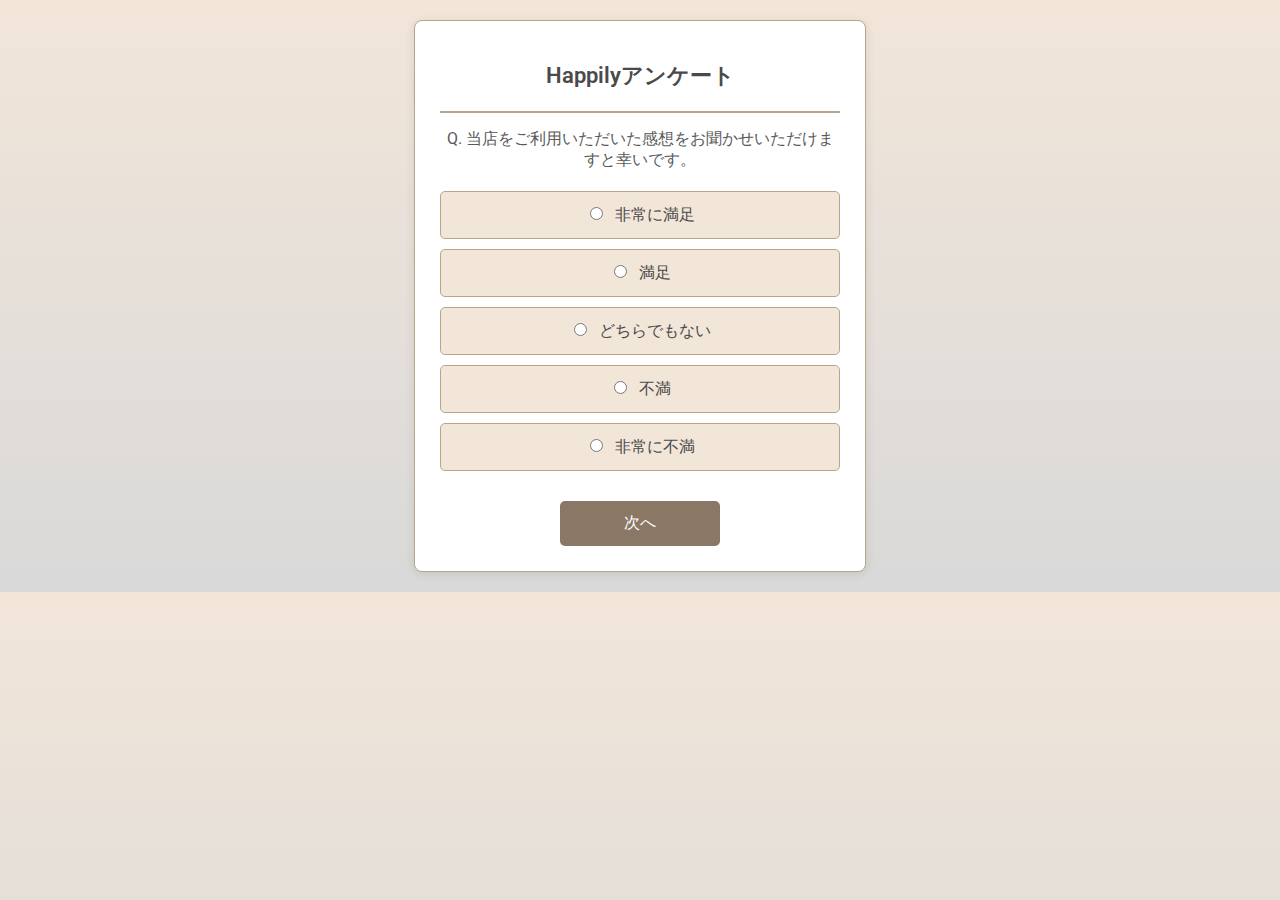
<file: index.html>
<!DOCTYPE html>
<html lang="ja">
<head>
    <meta charset="UTF-8">
    <meta name="viewport" content="width=device-width, initial-scale=1.0">
    <title>Happily アンケート</title>
    <link rel="stylesheet" href="styles.css">
    <link href="https://fonts.googleapis.com/css2?family=Roboto:wght@400;700&display=swap" rel="stylesheet">

</head>
<body>
    <div class="container">

        <!-- アンケートセクション -->
        <div id="surveySection">
            <h1>Happilyアンケート</h1>
            <hr>
            <p class="question">Q. 当店をご利用いただいた感想をお聞かせいただけますと幸いです。</p>

            <!-- 評価の選択 -->
            <div class="radio-group">
                <label><input type="radio" name="rating" value="5"> 非常に満足</label>
                <label><input type="radio" name="rating" value="4"> 満足</label>
                <label><input type="radio" name="rating" value="3"> どちらでもない</label>
                <label><input type="radio" name="rating" value="2"> 不満</label>
                <label><input type="radio" name="rating" value="1"> 非常に不満</label>
            </div>

            <!-- 次へボタン -->
            <button class="submit-button" onclick="handleNext()">次へ</button>
        </div>

        <!-- Googleマップ案内セクション -->
        <div id="googleMapSection" style="display:none;">
            <h1>お客様アンケート</h1>
            <hr>
            <p>Googleにて具体的な内容をお聞かせください。</p>
            <button class="submit-button" onclick="openInGoogleMapsApp()">移動する</button>
        </div>

        <p id="selectedRatingDisplay" style="display: none;"></p>

        <!-- Thank you画面 -->
        <div id="thankYouSection" style="display: none;">
            <h1>ありがとうございます</h1>
            <hr>
            <p>アンケートのご回答ありがとうございました。</p>
        </div>
    </div>

    <script src="script.js"></script>
</body>
</html>
</file>
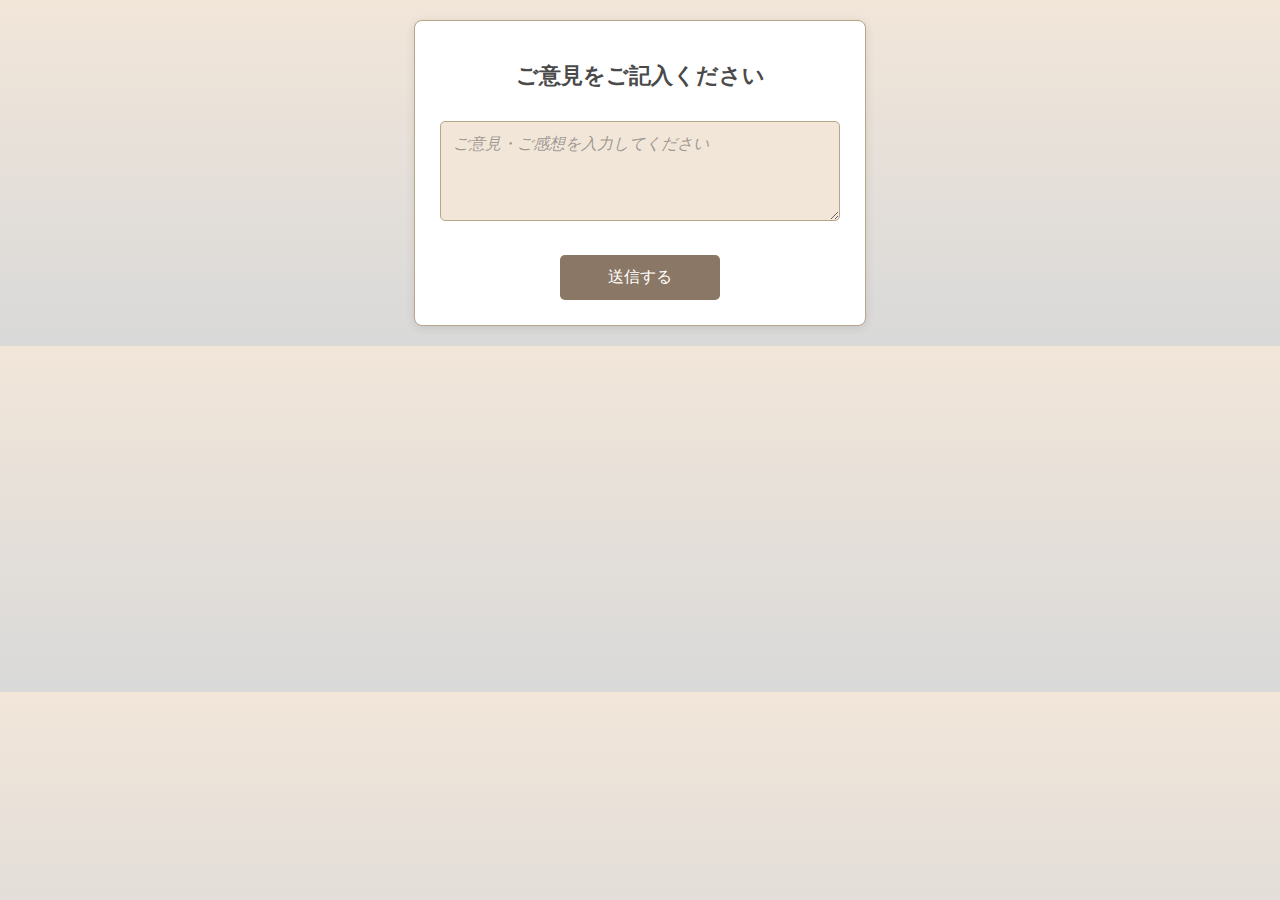
<file: feedback.form.html>
<!DOCTYPE html>
<html lang="ja">
<head>
    <meta charset="UTF-8">
    <meta name="viewport" content="width=device-width, initial-scale=1.0">
    <title>ご意見収集</title>
    <link rel="stylesheet" href="styles.css">
</head>
<body>
    <div class="container">
        <h1>ご意見をご記入ください</h1>

        <p id="selectedRatingDisplay"></p>

        <form id="feedback-form">
            <label for="comments"> <!-- 隠しラベルを使用 -->
                <textarea id="comments" name="comments" rows="5" placeholder="ご意見・ご感想を入力してください" required></textarea>
            </label>
            <button type="submit" class="submit-button">送信する</button>
        </form>

    <script>
    // ローカルストレージから評価を取得して表示
    document.addEventListener('DOMContentLoaded', () => {
        const selectedRatingText = localStorage.getItem('selectedRatingText');
        if (selectedRatingText) {
            document.getElementById('selectedRatingDisplay').textContent = `選択した評価: ${selectedRatingText}`;
        }
    });

    // フォーム送信処理
    document.getElementById("feedback-form").addEventListener("submit", function(event) {
        event.preventDefault();
        const formData = new FormData(event.target);
        const data = {
            review: localStorage.getItem('selectedRatingText'), // ローカルストレージから評価を取得
            comments: formData.get("comments")
        };

        fetch("https://script.google.com/macros/s/AKfycbwS_TxLuctHlFScBVV-vlxNyvsMaO5gmaQ54O_5Kwm3yj4HgPUgdQOxsPCfPyt0oee6cw/exec", {
            method: "POST",
            body: new URLSearchParams(data)
        })
        .then(response => response.text())
        .then(data => {
            alert("送信完了: " + data);
            event.target.reset();
            localStorage.removeItem('selectedRatingText'); // 送信後に評価を削除
        })
        .catch(error => {
        console.error("送信エラー:", error); // コンソールにエラーメッセージを出力
        alert("送信中にエラーが発生しました: " + error);
    });
});
    </script>
</body>
</html>
</file>
<file: styles.css>
body {
    font-family: 'Roboto', Arial, sans-serif;
    background: linear-gradient(to bottom, #f2e6d9, #d9d9d9); /* æŸ”ã‚‰ã‹ã„ãƒ™ãƒ¼ã‚¸ãƒ¥ã‹ã‚‰ã‚°ãƒ¬ãƒ¼ã¸ã®ã‚°ãƒ©ãƒ‡ãƒ¼ã‚·ãƒ§ãƒ³ */
    color: #3e3e3e;
    margin: 0;
    padding: 0;
}

.container {
    max-width: 400px;
    margin: 20px auto;
    padding: 25px;
    background-color: #ffffff;
    border-radius: 8px;
    box-shadow: 0 2px 10px rgba(0, 0, 0, 0.1);
    border: 1px solid #b8a689;
    text-align: center; /* ã‚³ãƒ³ãƒ†ãƒŠå†…ã®è¦ç´ ã‚’ä¸­å¤®æƒãˆ */
}

h1 {
    font-size: 22px;
    text-align: center;
    color: #4a4a4a; /* è½ã¡ç€ã„ãŸã‚°ãƒ¬ãƒ¼ */
    margin-bottom: 20px;
    font-weight: 600;
}

hr {
    border: none;
    border-top: 2px solid #b8a689; /* æŽ§ãˆã‚ãªãƒ–ãƒ©ã‚¦ãƒ³ã®ãƒ©ã‚¤ãƒ³ */
    margin: 15px 0;
}

.question {
    font-size: 16px;
    color: #5a5a5a; /* è½ã¡ç€ã„ãŸãƒ€ãƒ¼ã‚¯ã‚°ãƒ¬ãƒ¼ */
    margin-bottom: 20px;
}

.radio-group label {
    display: block;
    background-color: #f2e6d9; /* ãƒ™ãƒ¼ã‚¸ãƒ¥ã®èƒŒæ™¯ */
    border: 1px solid #b8a689;
    padding: 12px;
    border-radius: 5px;
    margin-bottom: 10px;
    cursor: pointer;
    transition: background-color 0.3s, border-color 0.3s;
    font-size: 16px;
    color: #4a4a4a; /* è½ã¡ç€ã„ãŸæ–‡å­—è‰² */
}

.radio-group label:hover {
    background-color: #e0d1b5; /* ã‚‚ã†å°‘ã—æ¿ƒã„ãƒ™ãƒ¼ã‚¸ãƒ¥ */
    border-color: #8b7765;
}

.radio-group input[type="radio"] {
    margin-right: 8px;
}

#commentSection {
    margin-top: 20px;
}

.submit-button {
    display: block;
    width: 40%;
    margin: 30px auto 0;
    padding: 12px;
    background-color: #8b7765; /* è½ã¡ç€ã„ãŸèŒ¶è‰² */
    color: white;
    border: none;
    border-radius: 5px;
    cursor: pointer;
    transition: box-shadow 0.3s, transform 0.1s;
    font-size: 16px;
    text-align: center;
}

.submit-button:hover {
    box-shadow: 0 3px 8px rgba(139, 119, 101, 0.3); /* èŒ¶è‰²ã®æŽ§ãˆã‚ãªå½± */
    transform: translateY(-2px);
}

.submit-button:active {
    transform: translateY(2px) scale(0.98);
    box-shadow: 0 2px 5px rgba(139, 119, 101, 0.2);
}

textarea {
    width: 100%;
    padding: 12px;
    border-radius: 5px;
    border: 1px solid #b8a689;
    margin-top: 10px;
    font-size: 16px;
    background-color: #f2e6d9; /* æŸ”ã‚‰ã‹ã„ãƒ™ãƒ¼ã‚¸ãƒ¥ */
    color: #4a4a4a;
    box-sizing: border-box;
    height: 100px;
}

.selected-rating {
    font-size: 16px;
    color: #4a4a4a;
    font-weight: 500;
    padding: 10px;
    border: 1px solid #b8a689;
    border-radius: 5px;
    background-color: #f2e6d9;
    width: 100%; /* å¹…ã‚’100%ã« */
    max-width: 300px;
    margin: 0 auto 20px; /* ã‚³ãƒ³ãƒ†ãƒŠå†…ã§ä¸­å¤®é…ç½® */
    text-align: center;
}

textarea::placeholder {
    color: rgba(74, 74, 74, 0.5); /* åŠé€æ˜Žã®ãƒ†ã‚­ã‚¹ãƒˆè‰² */
    font-style: italic; /* ãƒ—ãƒ¬ãƒ¼ã‚¹ãƒ›ãƒ«ãƒ€ãƒ¼ã‚’ã‚¤ã‚¿ãƒªãƒƒã‚¯ã« */
}


.selected-rating::before {
    content: "ç›†"; /* å’Œã®é›°å›²æ°—ã‚’ã‚¤ãƒ¡ãƒ¼ã‚¸ã—ãŸã‚¢ã‚¤ã‚³ãƒ³ */
    color: #8b7765;
    margin-right: 6px;
    font-size: 18px;
}

}
</file>
